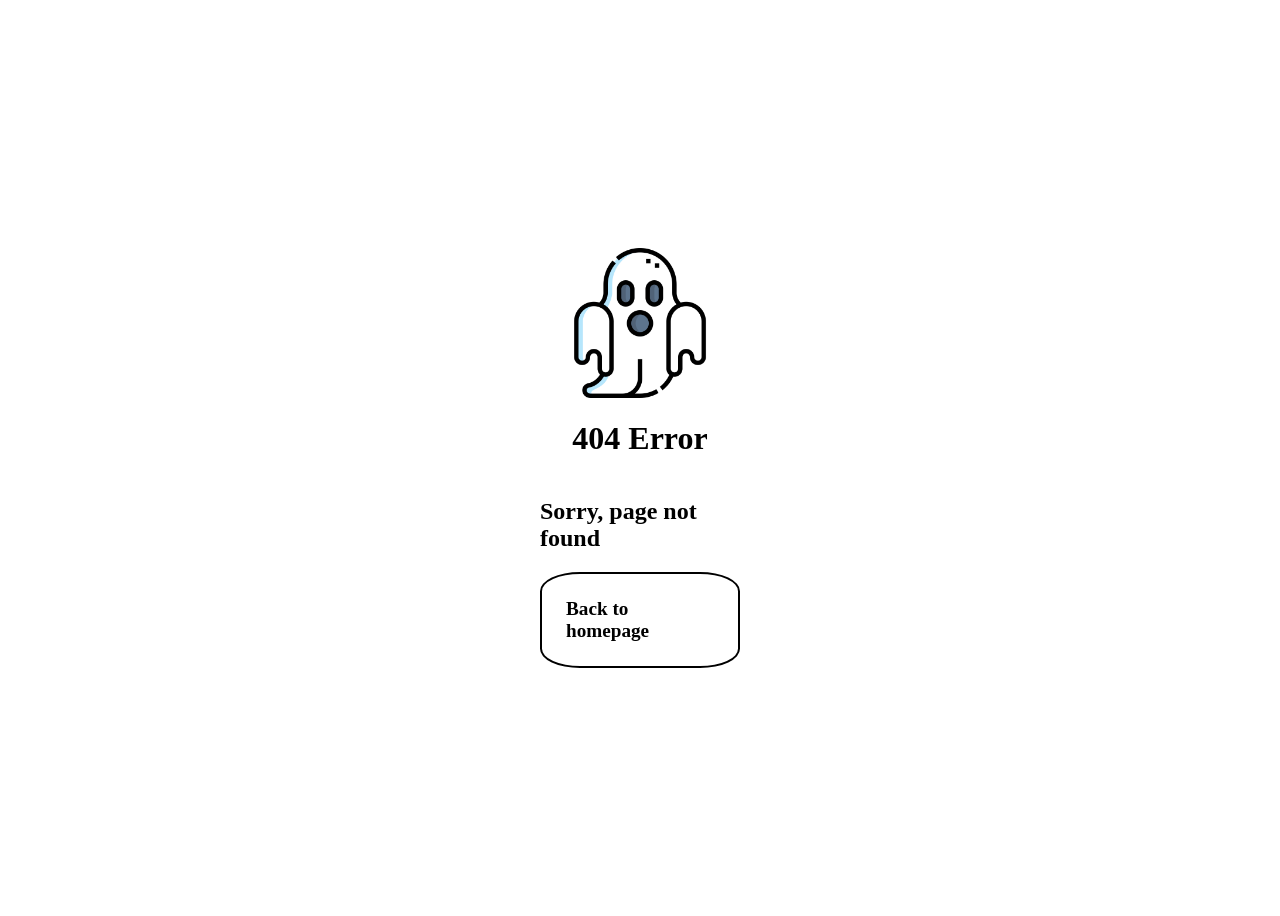
<file: index.html>
<html lang="en">
<head>
    <meta charset="UTF-8">
    <meta http-equiv="X-UA-Compatible" content="IE=edge">
    <meta name="viewport" content="width=device-width, initial-scale=1.0">
    <title>Document</title>
    <link rel="stylesheet" href="style404.css">
</head>
<body>
    <div class="container">
        <div>
        <img src="./ghost.png">
        <h1>404 Error</h1>
        <h2>Sorry, page not found</h2>

        <a href="https://github.com/MaximeHoll/404-error">Back to homepage</a>
        </div>
    </div>
</body>
</html>
</file>
<file: style404.css>
img {
    height: 150px;
    width: auto;
}

div {
    display: flex;
    width: 200px;
    align-items: center;
    justify-content: center;
    flex-direction: column;
}


body {
    display: flex;
    justify-content: center;
    align-items: center;
    height: 100vh;
}


a {
    text-decoration: none;
    border: solid black 2px;
    color: black;
    padding: 12%;
    border-radius: 20%;
    font-size: larger;
    font-weight: bold;
}
</file>
